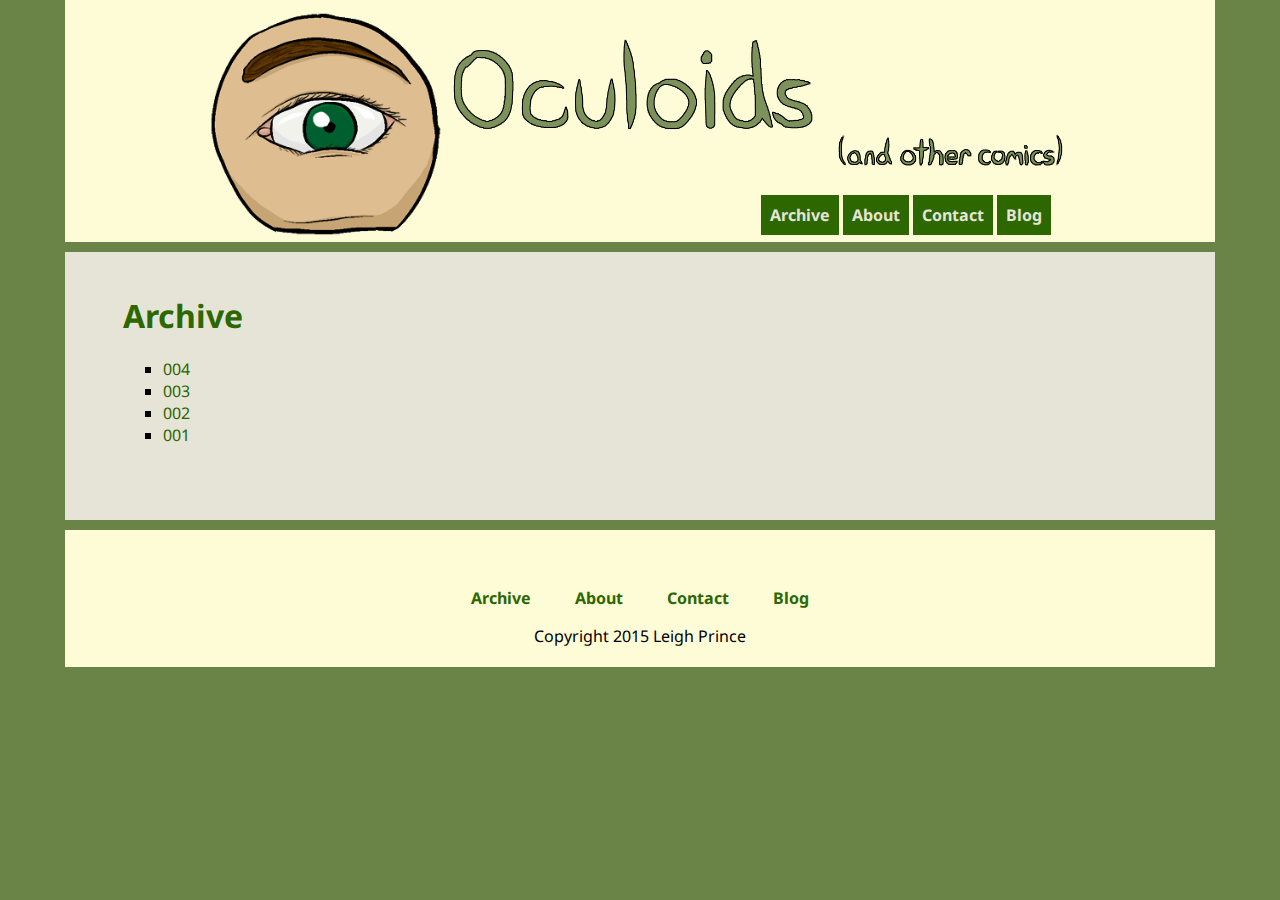
<file: archive.html>
<!-- # hrefs are just placeholders for real links for now  -->

<!DOCTYPE html>
<html>
<head>
  <link href='http://fonts.googleapis.com/css?family=Noto+Sans:400,700' rel='stylesheet' type='text/css'>
  <!-- <link href='http://fonts.googleapis.com/css?family=Montserrat:400,700' rel='stylesheet' type='text/css'> -->
  <link rel="stylesheet" type="text/css" href="style.css">
<title>Oculoids</title>
</head>
<body>

  <div class="masterwrapper">
    <div class="headerwrapper">
      <div class="header">
        <a href="index.html"><img id="logo" src="img/oculoidsolo.png">
          <img id="banner" src="img/title.png"></a></div>
      <div class="sitenav" id="topsitenav">
        <a class="archive_page" href="archive.html">Archive</a>
        <a class="about_page" href="about.html">About</a>
        <a class="contact_page" href="mailto:email_removed">Contact</a>
        <a class="blog" href="http://leiprie.tumblr.com/" alt="blog">Blog</a>
      </div>
      <div style="clear:both;"></div>
    </div>

    <div class="contentwrapper">
      <div class="maincontent">
        <h1>Archive</h1>
        <ul>
          <li><a href="4.html">004</a></li>
          <li><a href="3.html">003</a></li>
          <li><a href="2.html">002</a></li>
          <li><a href="1.html">001</a></li>
        </ul>
      </div>
    </div>

    <div class="footer">
      <div class="sitenav" id="bottomsitenav">
        <a class="archive_page" href="archive.html">Archive</a>
        <a class="about_page" href="about.html">About</a>
        <a class="contact_page" href="mailto:email_removed">Contact</a>
        <a class="blog" href="http://leiprie.tumblr.com/" alt="blog">Blog</a>
      </div>
      <p class="copyright">Copyright 2015 Leigh Prince</p>
    </div>

  </div>

</body>
</html>
</file>
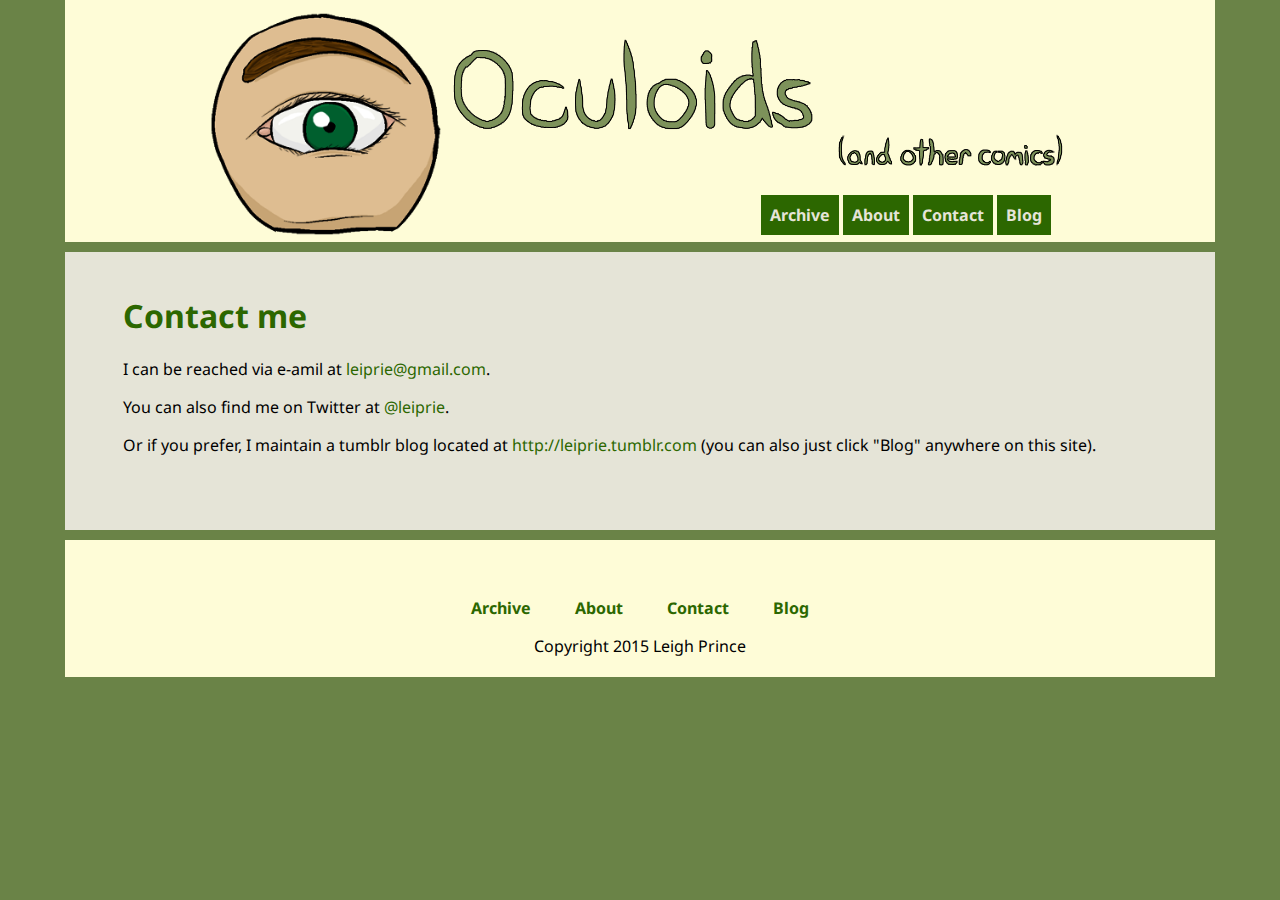
<file: contact.html>
<!DOCTYPE html>
<html>
<head>
  <link href='http://fonts.googleapis.com/css?family=Noto+Sans:400,700' rel='stylesheet' type='text/css'>
  <!-- <link href='http://fonts.googleapis.com/css?family=Montserrat:400,700' rel='stylesheet' type='text/css'> -->
  <link rel="stylesheet" type="text/css" href="style.css">
<title>Oculoids</title>
</head>
<body>

  <div class="masterwrapper">
    <div class="headerwrapper">
      <div class="header">
        <a href="index.html"><img id="logo" src="img/oculoidsolo.png">
          <img id="banner" src="img/title.png"></a></div>
      <div class="sitenav" id="topsitenav">
        <a class="archive_page" href="archive.html">Archive</a>
        <a class="about_page" href="about.html">About</a>
        <a class="contact_page" href="contact.html">Contact</a>
        <a class="blog" href="http://leiprie.tumblr.com/" alt="blog">Blog</a>
      </div>
      <div style="clear:both;"></div>
    </div>

    <div class="contentwrapper">
      <div class="maincontent">
        <h1>Contact me</h1>
        <p>I can be reached via e-amil at <a href="mailto:leiprie@gmail.com">leiprie@gmail.com</a>.</p>
        <p>You can also find me on Twitter at <a href="https://twitter.com/leiprie">@leiprie</a>.</p>
        <p>Or if you prefer, I maintain a tumblr blog located at <a href="http://leiprie.tumblr.com">http://leiprie.tumblr.com</a> (you can also just click "Blog" anywhere on this site).</p>
      </div>
    </div>

    <div class="footer">
      <div class="sitenav" id="bottomsitenav">
        <a class="archive_page" href="archive.html">Archive</a>
        <a class="about_page" href="about.html">About</a>
        <a class="contact_page" href="contact.html">Contact</a>
        <a class="blog" href="http://leiprie.tumblr.com/" alt="blog">Blog</a>
      </div>
      <p class="copyright">Copyright 2015 Leigh Prince</p>
    </div>

  </div>

</body>
</html>
</file>
<file: style.css>
/*Element Selectors*/

body {
  font-size: 1em;
  margin: 0px auto;
  padding: 0;
  font-family: 'Noto Sans', 'Montserrat', Helvetica, Arial, sans-serif;
  text-align: center;
  background-color: #6A8347; /*Former color 2C6700*/
  width: auto;
}

li {
  list-style-type: square;
}

h1 {
  color: #2C6700;
}

a {
  color: #2C6700;
  text-decoration: none;
}

.sitenav a,
.comicnav a {
  font-weight: bold;
  display: inline-block;
}

.sitenav a {
  display: none;
}

/*Wrappers*/

.masterwrapper {
  background-color: #FEFCD7;
  margin: 0 auto;
  padding-top: 1%;
}

.headerwrapper {
  clear: both;
  max-width: 100%;
  text-align: center;
  margin: auto;
}

.contentwrapper {
  margin: 5% 0;
  background-color: #E5E4D7;
  border-bottom: #6A8347 solid 5px;
}

.comicwrapper {
    padding: 20px 0 0;
    margin: 0;
    border-top: #6A8347 solid 5px;
}

/*Header*/

.header {
  margin: auto;
}

#logo,
#banner {
  display: block;
  margin: auto;
  padding: 0;
}

#logo {
  max-width: 27%;
}

#banner {
  max-width: 73%;
}

/* Hides image logo so text one can be shown */
#banner {
  display: none;
}

#bannerText {
  font-size: 4.5rem;
  margin: 0;
  font-color: #6A8347;
  text-shadow: #000 0px 0px 1px,   #000 0px 0px 1px,   #000 0px 0px 1px,
             #000 0px 0px 1px,   #000 0px 0px 1px,   #000 0px 0px 1px;
}

#topsitenav {
  float: right;
}

#topsitenav a {
    background-color: #2C6700;
    /*border: solid black 2px;*/
    padding: 9px;
    color: #E5E4D7;
}

#topsitenav a:hover {
  background-color: #6A8347;
  /*border: solid black 2px;*/
  padding: 9px;
  color: #E5E4D7;
}

/*Comic*/

.comiccontent img {
  width: 100%;
  margin: 0;
  padding: 0;
}

.comicnav a,
.comicnav span {
  width: 39.5px;
  height: 39.5px;
  background-size: 90%;
  margin: 0 3%;
  padding: 7px;
  display: inline-block;
}

.first {
  background: transparent url("img/firstgreen.png") no-repeat scroll 50% 50%;
}

.prev {
  background: transparent url("img/prevgreen.png") no-repeat scroll 50% 50%;
}

.archive {
  background: transparent url("img/archivegreen.png") no-repeat scroll 50% 50%;
}
.comicnav .archive {
  display: none;
}

.next {
  background: transparent url("img/nextgreen.png") no-repeat scroll 50% 50%;
}

.last {
  background: transparent url("img/lastgreen.png") no-repeat scroll 50% 50%;
}

/*Bottom Content*/

.secondarycontent {
  max-width: 90%;
  margin: 0 1% 0 1%;
  padding: 1%;
}

#comments {
  margin-right: 5%;
  margin-left: 5%;
  text-align: left;
}

#commenttitle {
  line-height: 1rem;
  font-size: 1.25em;
}

#commentdate {
  font-weight: normal;
  font-size: .8em;
  line-height: .5em;
}

#bonus {
  display: none;
}

#webcomiclist a:hover {
    border-bottom: #2C6700 solid 1px;
}

#bottomsitenav a {
  display: inline;
  margin: 0 10px;
}

#bottomsitenav a:hover {
    border-bottom: #2C6700 solid 2px;
}

.copyright {
  padding-bottom: 20px;
  margin-bottom: 0;
}


/*Other pages*/

.maincontent {
  border-top: #6A8347 solid 10px;
  text-align: left;
  padding: 20px 5% 5%;
  margin: auto;
}

.maincontent a:hover {
      border-bottom: #2C6700 solid 1px;
}

/*Lightbox*/
#lightbox {
    position:fixed; /* keeps the lightbox window in the current viewport */
    top:0;
    left:0;
    width:100%;
    overflow-x:scroll;
    height:100%;
    background:rgba(0,0,0,.7);;
    text-align:center;
}
#lightbox p {
    text-align:right;
    color:#fff;
    margin-right:20px;
    font-size:12px;
}
#lightbox img {
    box-shadow:0 0 25px #111;
    -webkit-box-shadow:0 0 25px #111;
    -moz-box-shadow:0 0 25px #111;
    max-width:100%;
}

/*Media Queries*/

@media (min-device-width: 640px) {
  body {
    width: 768px;
  }
  .sitenav a {
    display: inline-block;
  }

  .headerwrapper {
    max-width: 75%;
  }
  .comicwrapper {
    border-top: #6A8347 solid 10px;
    padding: 20px 0 0 0;
    margin: -50px auto 0;
  }
  .contentwrapper {
    border-bottom: #6A8347 solid 10px;
  }
  #bannerText {
    display: none;
  }
  #logo {
    display: inline-block;
    padding-bottom: 15px;
  }
  #banner {
    margin: 0;
    padding: 0;
    display: inline-block;
    float: right;
  }
  .secondarycontent {
  max-width: 40%;
  }
  #comments {
    float: left;
  }
  #bonus {
    display: block;
    margin-left: 0;
    margin-right: 5%;
    float: right;
    text-align: left;
  }
  .comicnav a,
  .comicnav span {
    width: 69px;
    height: 69px;
    margin: 0 2%;
    padding: 0;
  }
  .comicnav .archive {
    display: inline-block;
  }
  #topsitenav {
    margin: -57px 0 0 0;
  }
  #bottomsitenav a {
    margin: 0 20px;
  }
  /*non-comic pages*/
  .maincontent {
    margin: -50px auto 0;
  }
}
.comiccontent img {
  max-width: 80%;
  margin: 0 auto;
}
@media (min-device-width: 1000px) {
  body {
    width: 1150px;
  }
  .header {
    margin-bottom: -24px;
  }
  #topsitenav {
    margin: -27px 0 0 0;
    padding: 0 20px;
  }
  .comicnav a,
  .comicnav span {
    width: 79px;
    height: 79px;
    margin: 0 2%;
    padding: 0;
  }
  #logo {
    padding-bottom: 5px;
  }
  .secondarycontent {
  max-width: 40%;
  }
  #commenttitle {
    line-height: 1rem;
    font-size: 1.75em;
  }

}
</file>
